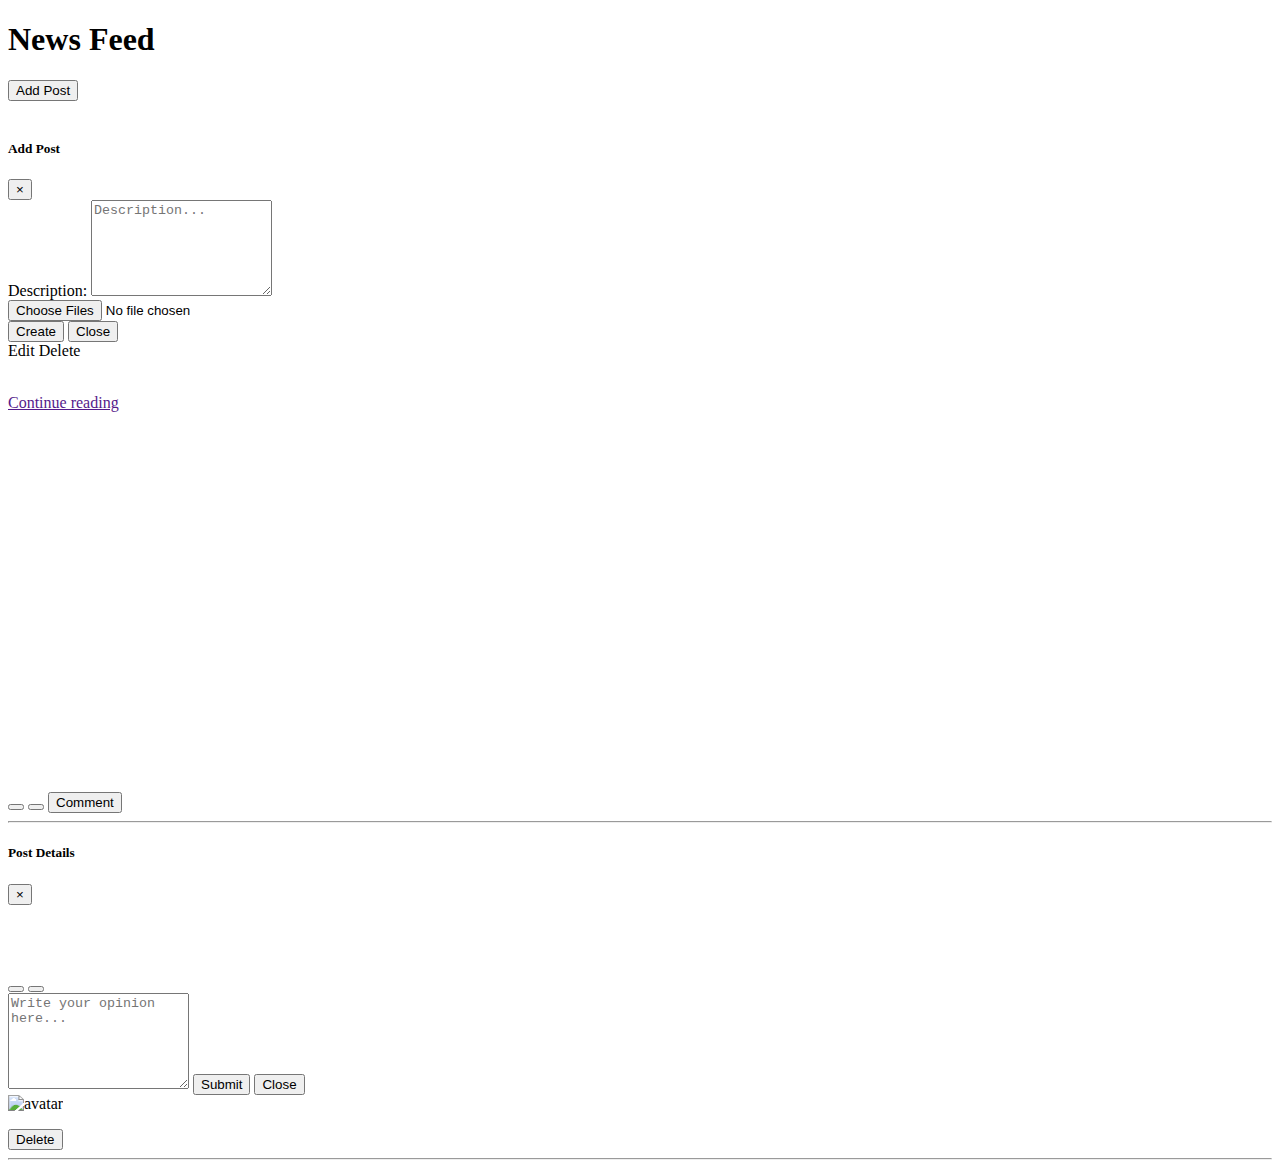
<file: src/main/resources/templates/home/index.html>
<!DOCTYPE html>
<html xmlns:th="http://www.thymeleaf.org" xmlns:sec="http://www.thymeleaf.org/extras/spring-security">
<th:block th:include="fragments/head"></th:block>

<body>
<th:block th:include="fragments/header"></th:block>
<header class="page-heading">
    <div class="container">
        <h1>News Feed</h1>
    </div>

    <style>
        .jssora053 {
            display: block;
            position: absolute;
            cursor: pointer;
        }

        .jssora053 .a {
            fill: none;
            stroke: #fff;
            stroke-width: 640;
            stroke-miterlimit: 10;
        }

        .jssora053:hover {
            opacity: .8;
        }

        .jssora053.jssora053dn {
            opacity: .5;
        }

        .jssora053.jssora053ds {
            opacity: .3;
            pointer-events: none;
        }
    </style>
</header>
<div class="jumbotron">
    <button type="button" class="btn btn-primary" data-toggle="modal" data-target="#addPost">
        Add Post
    </button>
    <br/>
    <br/>
    <div class="modal fade" id="addPost" tabindex="-1" role="dialog" aria-labelledby="exampleModalLabel"
         aria-hidden="true">
        <div class="modal-dialog" role="document">
            <div class="modal-content">
                <div class="modal-header">
                    <h5 class="modal-title" id="exampleModalLabel">Add Post</h5>
                    <button type="button" class="close" data-dismiss="modal" aria-label="Close">
                        <span aria-hidden="true">&times;</span>
                    </button>
                </div>
                <div class="modal-body">
                    <form th:action="@{/posts/create}" method="post" enctype="multipart/form-data" id="my-drop-zone"
                          class="dropzone">
                        <div class="form-group">
                            <label for="description">Description: </label>
                            <textarea class="form-control" rows="6" id="description" placeholder="Description..."
                                      name="description" required></textarea>
                        </div>
                        <div class="fallback" id="dropzone">
                            <input name="file[]" type="file" multiple="multiple"/>
                        </div>
                        <input type="submit" value="Create" class="btn btn-primary float-right"/>
                        <button type="button" class="btn btn-secondary" data-dismiss="modal">Close</button>
                    </form>
                </div>
            </div>
        </div>
    </div>

    <th:block th:each="post : ${posts}">
        <a th:href="@{/posts/edit/{id}(id=${post.id})}" th:if="${currentUser.isAuthor(post)}" class="btn btn-primary">Edit</a>
        <a th:href="@{/posts/delete/{id}(id=${post.id})}" th:if="${currentUser.isAuthor(post)}" class="btn btn-danger" onclick="confirm('Are you sure you want to delete this post?')">Delete</a>
        <br/>
        <img th:src="${post.getAuthor().getAvatar()}" width="10%" height="10%" alt="">
        <a th:href="@{/profile/{id}(id=${post.getAuthor().getId()})}"><strong
                th:text="${post.getAuthor().getFullName()}"></strong></a>
        <p th:text="${post.getSummary()}"></p>
        <a th:if="${post.getDescription().length() > 50}" href="" data-toggle="modal"
           th:attr="data-target='#postModal-' + ${post.id}" data-target="#loginModal">Continue reading</a>
        <th:block th:if="${post.getPhotos().size() > 0}">
            <div class="jssor_item" th:id="|post_${post.id}|"
                 style="position:relative;top:0px;left:0px;width:980px;height:380px;overflow:hidden;">
                <div data-u="slides"
                     style="cursor:default;position:relative;top:0px;left:0px;width:980px;height:380px;overflow:hidden;">
                    <th:block th:each="photo : ${post.photos}">
                        <div>
                            <img data-u="image" th:src="${photo.url}"/>
                            <div data-ts="flat" data-p="1360"
                                 style="position:absolute;top:0px;left:0px;width:980px;height:380px;overflow:hidden;">
                                <div data-u="caption" data-t="1"
                                     style="position:absolute;top:-50px;left:125px;width:500px;height:40px;font-family:Oswald,sans-serif;font-size:32px;font-weight:200;line-height:1.2;text-align:center;background-color:rgba(255,188,5,0.8);">
                                    Time lined layer animation
                                </div>
                            </div>
                        </div>
                    </th:block>
                </div>
                <th:block th:if="${post.photos.size() > 1}">
                    <div data-u="arrowleft" class="jssora053" style="width:55px;height:55px;top:0px;left:25px;"
                         data-autocenter="2" data-scale="0.75" data-scale-left="0.75">
                        <svg viewBox="0 0 16000 16000" style="position:absolute;top:0;left:0;width:100%;height:100%;">
                            <polyline class="a" points="11040,1920 4960,8000 11040,14080 "></polyline>
                        </svg>
                    </div>
                    <div data-u="arrowright" class="jssora053" style="width:55px;height:55px;top:0px;right:25px;"
                         data-autocenter="2" data-scale="0.75" data-scale-right="0.75">
                        <svg viewBox="0 0 16000 16000" style="position:absolute;top:0;left:0;width:100%;height:100%;">
                            <polyline class="a" points="4960,1920 11040,8000 4960,14080 "></polyline>
                        </svg>
                    </div>
                </th:block>
            </div>
        </th:block>

        <!--/*@thymesVar id="currentUser" type="com.headbook.domain.entities.User"*/-->
        <button th:unless="${currentUser.hasLikedPost(post)}" class="likeBtn" th:id="|like-${post.id}|"><i
                class="far fa-thumbs-up" style="font-size: 50px;"></i></button>
        <button th:if="${currentUser.hasLikedPost(post)}" class="likeBtn" th:id="|like-${post.id}|"><i
                class="fas fa-thumbs-up" style="font-size: 60px;"></i></button>
        <span th:id="|likesCount-${post.id}|" th:text="${post.getUsersLiked().size()}"></span>
        <a href="" data-toggle="modal" th:attr="data-target='#postModal-' + ${post.id}" data-target="#loginModal">
            <button class="btn btn-secondary"><i class="fas fa-comments"></i> Comment</button>
        </a>
        <hr/>

        <div class="modal fade postModal" th:id="|postModal-${post.id}|" tabindex="-1" role="dialog"
             aria-labelledby="registerModalLabel" aria-hidden="true">
            <div class="modal-dialog" role="document">
                <div class="modal-content">
                    <div class="modal-header">
                        <h5 class="modal-title" id="exampleModalLabel">Post Details</h5>
                        <button type="button" class="close" data-dismiss="modal" aria-label="Close">
                            <span aria-hidden="true">&times;</span>
                        </button>
                    </div>
                    <div class="modal-body">
                        <img th:src="${post.getAuthor().getAvatar()}" width="10%" height="10%" alt="">
                        <a th:href="@{/profile/{id}(id=${post.getAuthor().getId()})}"><strong
                                th:text="${post.getAuthor().getFullName()}"></strong></a>
                        <p th:text="${post.description}"></p>
                        <a style="color: white;" href="" data-toggle="modal"
                           th:attr="data-target='#postModal' + ${post.id}" data-target="#loginModal">Continue
                            reading</a>
                        <th:block th:if="${post.getPhotos().size() > 0}">
                            <div th:id="|post_${post.id}|">
                                <div>
                                    <th:block th:each="photo : ${post.photos}">
                                        <div>
                                            <img data-u="image" width="30%" height="30%" th:src="${photo.url}"/>
                                            <br/>
                                            <div data-ts="flat" data-p="1360"
                                                 style="position:absolute;top:0px;left:0px;width:980px;height:380px;overflow:hidden;">
                                                <div data-u="caption" data-t="1"
                                                     style="position:absolute;top:-50px;left:125px;width:500px;height:40px;font-family:Oswald,sans-serif;font-size:32px;font-weight:200;line-height:1.2;text-align:center;background-color:rgba(255,188,5,0.8);">
                                                    Time lined layer animation
                                                </div>
                                            </div>
                                        </div>
                                    </th:block>
                                </div>
                                <!--<th:block th:if="${post.photos.size() > 1}">
                                    <div data-u="arrowleft" class="jssora053" style="width:55px;height:55px;top:0px;left:25px;" data-autocenter="2" data-scale="0.75" data-scale-left="0.75">
                                        <svg viewBox="0 0 16000 16000" style="position:absolute;top:0;left:0;width:100%;height:100%;">
                                            <polyline class="a" points="11040,1920 4960,8000 11040,14080 "></polyline>
                                        </svg>
                                    </div>
                                    <div data-u="arrowright" class="jssora053" style="width:55px;height:55px;top:0px;right:25px;" data-autocenter="2" data-scale="0.75" data-scale-right="0.75">
                                        <svg viewBox="0 0 16000 16000" style="position:absolute;top:0;left:0;width:100%;height:100%;">
                                            <polyline class="a" points="4960,1920 11040,8000 4960,14080 "></polyline>
                                        </svg>
                                    </div>
                                </th:block>-->
                            </div>
                        </th:block>

                        <!--/*@thymesVar id="currentUser" type="com.headbook.domain.entities.User"*/-->
                        <button th:unless="${currentUser.hasLikedPost(post)}" class="likeBtn"
                                th:id="|likeModal-${post.id}|"><i class="far fa-thumbs-up" style="font-size: 50px;"></i>
                        </button>
                        <button th:if="${currentUser.hasLikedPost(post)}" class="likeBtn"
                                th:id="|likeModal-${post.id}|"><i class="fas fa-thumbs-up" style="font-size: 60px;"></i>
                        </button>
                        <span th:id="|likesCountModal-${post.id}|" th:text="${post.getUsersLiked().size()}"></span>
                        <form th:id="|commentForm-${post.id}|" method="post"
                              th:action="@{/comments/create/{postId}(postId=${post.id})}">
                            <textarea class="form-control commentTextArea" rows="6" th:id="|commentTextArea-${post.id}|"
                                      placeholder="Write your opinion here..."
                                      name="content" required></textarea>
                            <button th:id="|commentSubmit-${post.id}|" type="submit" class="btn btn-primary float-right commentSubmit"><i class="fa fa-save"></i> Submit</button>
                            <button type="button" class="btn btn-secondary" data-dismiss="modal">Close</button>
                        </form>
                        <div th:id="|comments-${post.id}|">
                            <th:block th:each="comment : ${post.getComments()}">
                                <div th:id="|comment-${comment.id}|">
                                    <img th:src="${comment.getAuthor().getAvatar()}" width="20%" height="20%"
                                         class="img-thumbnail img-fluid" alt="avatar">
                                    <a th:href="@{/profile/{id}(id=${comment.getAuthor().getId())}}">
                                        <strong th:text="${comment.getAuthor().getFullName()}"></strong>
                                    </a>
                                    <p th:text="${comment.content}"></p>
                                    <p th:text="${comment.addedOn}"></p>
                                    <button class="btn btn-danger" th:if="${currentUser.hasWrittenComment(comment) || currentUser.isAdmin()}" th:id="|commentDeleteBtn-${comment.id}|">Delete</button>
                                    <hr/>
                                </div>
                            </th:block>
                        </div>
                    </div>
                </div>
            </div>
        </div>
    </th:block>
</div>

<th:block th:include="fragments/footer"></th:block>

<script>
    jQuery(document).ready(function ($) {

        $('.postModal').on('shown.bs.modal', function () {
            var id = $(this).attr('id').split('-')[1];
            $('#commentTextArea-' + id).focus();
        });

        $('.commentSubmit').on('click', function (e) {
            e.preventDefault();
            var _self = $(this);
            var postId = _self.attr('id').split('-')[1];
            var theForm = $('#commentForm-' + postId);
            _self.attr('disabled', 'disabled').html('please wait...');
            $.ajax({
                url: theForm.attr('action'),
                type: 'POST',
                dataType: 'json',
                data: theForm.serialize(),
                success: function (res) {
                    toastr.success('Comment is posted!', 'Success');
                    $('.commentTextArea').val('');
                    $('#comments-' + postId).prepend('<div id="comment-' + res.commentId +'"><img src="' + res.avatar + '" width="20%" height="20%" class="img-thumbnail img-fluid" alt="avatar">' +
                        '<a href="/profile/' + res.userId + '">' +
                        '<strong>' + res.fullname + '</strong>' +
                        '</a>' +
                        '<p>' + res.comment + '</p>' +
                        '<p>' + res.addedOn + '</p>' +
                        '<button class="btn btn-danger" id="commentDeleteBtn-' + res.commentId + '">Delete</button>' +
                        '<hr/>');

                },
                error: function (err) {
                    console.log('error: ', err);
                },
                complete: function () {
                    _self.removeAttr('disabled').html('<i class="fa fa-save"></i> Submit');
                }
            });
        });


        $('div[id^=comments]').on('click', '[id^="commentDeleteBtn-"]', function (e) {
            e.preventDefault();
            var _self = $(e.target);
            var commentId = _self.attr('id').split('-')[1];
            if (confirm('Are you sure you want to delete this comment?')) {
                $.ajax({
                    url: '/comments/delete/' + commentId,
                    type: 'GET',
                    dataType: 'json',
                    success: function (res) {
                        $('#comment-' + commentId).hide();
                    },
                    error: function (err) {
                        console.log('error: ', err);
                    }
                });

            }
        });



        $('.likeBtn').on('click', function (e) {
            e.preventDefault();
            var _self = $(this);
            var postId = _self.attr('id').split('-')[1];
            $.ajax({
                url: '/posts/like?postId=' + postId,
                type: 'GET',
                success: function (res) {
                    if (res.hasLiked === '0') {
                        _self.html('<i class="fas fa-thumbs-up" style="font-size: 60px;"></i>');
                    } else {
                        _self.html('<i class="far fa-thumbs-up" style="font-size: 50px;"></i>');
                    }
                    $('#likesCount-' + postId).html(res.likesCount);
                    $('#likesCountModal-' + postId).html(res.likesCount);
                },
                error: function (err) {
                    console.log(err);
                }
            })
        })
    })
</script>

<script>
    jQuery(document).ready(function ($) {
        var options = {
            $ArrowNavigatorOptions: {
                $Class: $JssorArrowNavigator$
            }
        };


        //Scale slider while window load/resize/orientationchange.
        $(window).bind("load", initSliders);
        $(window).bind("resize", initSliders);
        $(window).bind("orientationchange", initSliders);


        function initSliders(e) {

            console.log(e.type);

            $('.jssor_item').each(function () {
                try {
                    console.log($(this).find('img').length);
                    var _self = $(this);
                    if (_self.find('img').length > 1) {
                        var elemId = _self.attr('id');
                        var jssorSlider = new $JssorSlider$(elemId, options);
                        ScaleSlider(elemId, jssorSlider);
                    }
                } catch (e) {
                    console.error(e);
                }
            })
        }

        //responsive code begin
        //remove responsive code if you don't want the slider scales
        //while window resizing
        function ScaleSlider(id, jssorSlider) {
            try {
                var _parent = $('#' + id).parent()
                var parentWidth = _parent.width();
                if (parentWidth) {
                    jssorSlider.$ScaleWidth(parentWidth);
                } else {
                    window.setTimeout(ScaleSlider, 30);
                }
            } catch (e) {
                console.error(e);
            }

        }

        //Scale slider after document ready
        // ScaleSlider();

        //Scale slider while window load/resize/orientationchange.
        $(window).bind("load", ScaleSlider);
        $(window).bind("resize", ScaleSlider);
        $(window).bind("orientationchange", ScaleSlider);
        //responsive code end
    });
</script>

<script>
    Dropzone.autoDiscover = false;
    jQuery(document).ready(function () {
        var myDropzone = new Dropzone("#my-drop-zone", {
            url: '/posts/create',
            paramName: 'file',
            maxFilesize: 1, // MB
            autoProcessQueue: false,
            addRemoveLinks: true,
            parallelUploads: 10,
            uploadMultiple: true,
            acceptedFiles: 'image/jpg, image/jpeg, image/png',
            dictDefaultMessage: "Drag your photos"
        });
        myDropzone.on('success', myDropzone.processQueue.bind(myDropzone));
        $('#my-drop-zone').on('submit', function (e) {
            if (myDropzone.getQueuedFiles().length > 0) {
                e.preventDefault();
                myDropzone.processQueue();
            }
            e.preventDefault();
            $.ajax({
                url: '/posts/create2',
                type: 'POST',
                data: $('#my-drop-zone').serialize(),
                success: function (res) {

                },
                error: function (err) {
                    console.log(err);
                }
            });
            toastr.success('Your post is created!', 'Success');
            window.setTimeout(function () {
                window.location = '/';
            }, 1000);
        });
    });

</script>
</body>
</html>
</file>
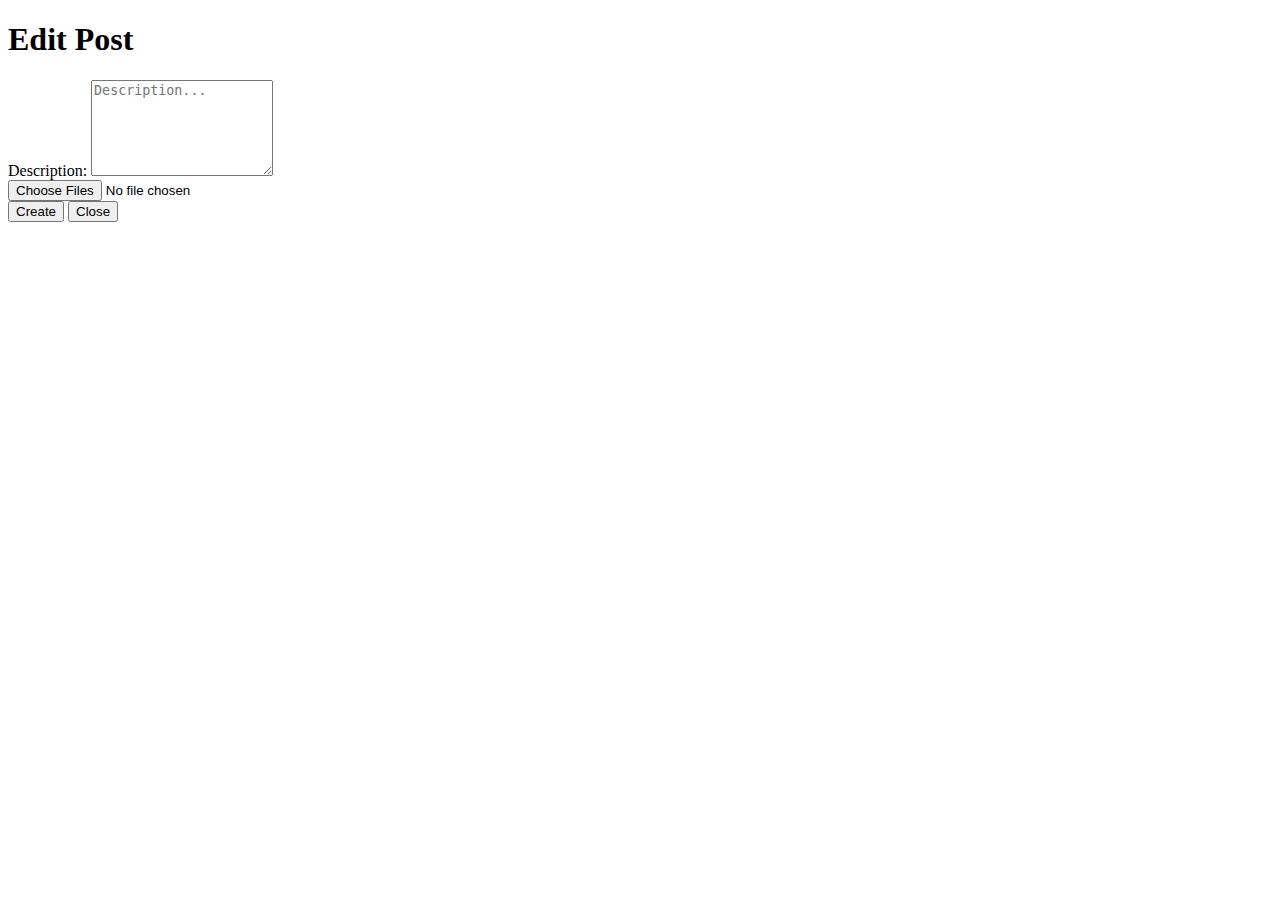
<file: src/main/resources/templates/post/edit.html>
<!DOCTYPE html>
<html xmlns:th="http://www.thymeleaf.org" xmlns:sec="http://www.thymeleaf.org/extras/spring-security">
<th:block th:include="fragments/head"></th:block>

<body>
<th:block th:include="fragments/header"></th:block>
<header class="page-heading">
    <div class="container">
        <h1>Edit Post</h1>
    </div>
</header>

<div class="jumbotron">
    <form th:action="@{/posts/edit/{id}(id=${post.id})}" method="post" enctype="multipart/form-data" id="my-drop-zone"
          class="dropzone">
        <div class="form-group">
            <label for="description">Description: </label>
            <textarea class="form-control" rows="6" id="description" placeholder="Description..."
                      name="description" required th:text="${post.description}"></textarea>
        </div>
        <div class="fallback" id="dropzone">
            <input name="file[]" type="file" multiple="multiple"/>
        </div>
        <input type="submit" value="Create" class="btn btn-primary float-right"/>
        <button type="button" class="btn btn-secondary" data-dismiss="modal">Close</button>
    </form>
</div>

<th:block th:include="fragments/footer"></th:block>
</body>
<script>
    Dropzone.autoDiscover = false;
    jQuery(document).ready(function () {
        var myDropzone = new Dropzone("#my-drop-zone", {
            url: $('#my-drop-zone').attr('action'),
            paramName: 'file',
            maxFilesize: 5, // MB
            autoProcessQueue: false,
            addRemoveLinks: true,
            parallelUploads: 10,
            uploadMultiple: true,
            acceptedFiles: 'image/jpg, image/jpeg, image/png',
            dictDefaultMessage: "Drag your new photos"
        });
        myDropzone.on('success', myDropzone.processQueue.bind(myDropzone));
        $('#my-drop-zone').on('submit', function (e) {
            if (myDropzone.getQueuedFiles().length > 0) {
                e.preventDefault();
                myDropzone.processQueue();
            }

            toastr.success('Your post is created!', 'Success');
            window.setTimeout(function () {
                window.location = '/';
            }, 1000);
        });
    });
</script>
</html>
</file>
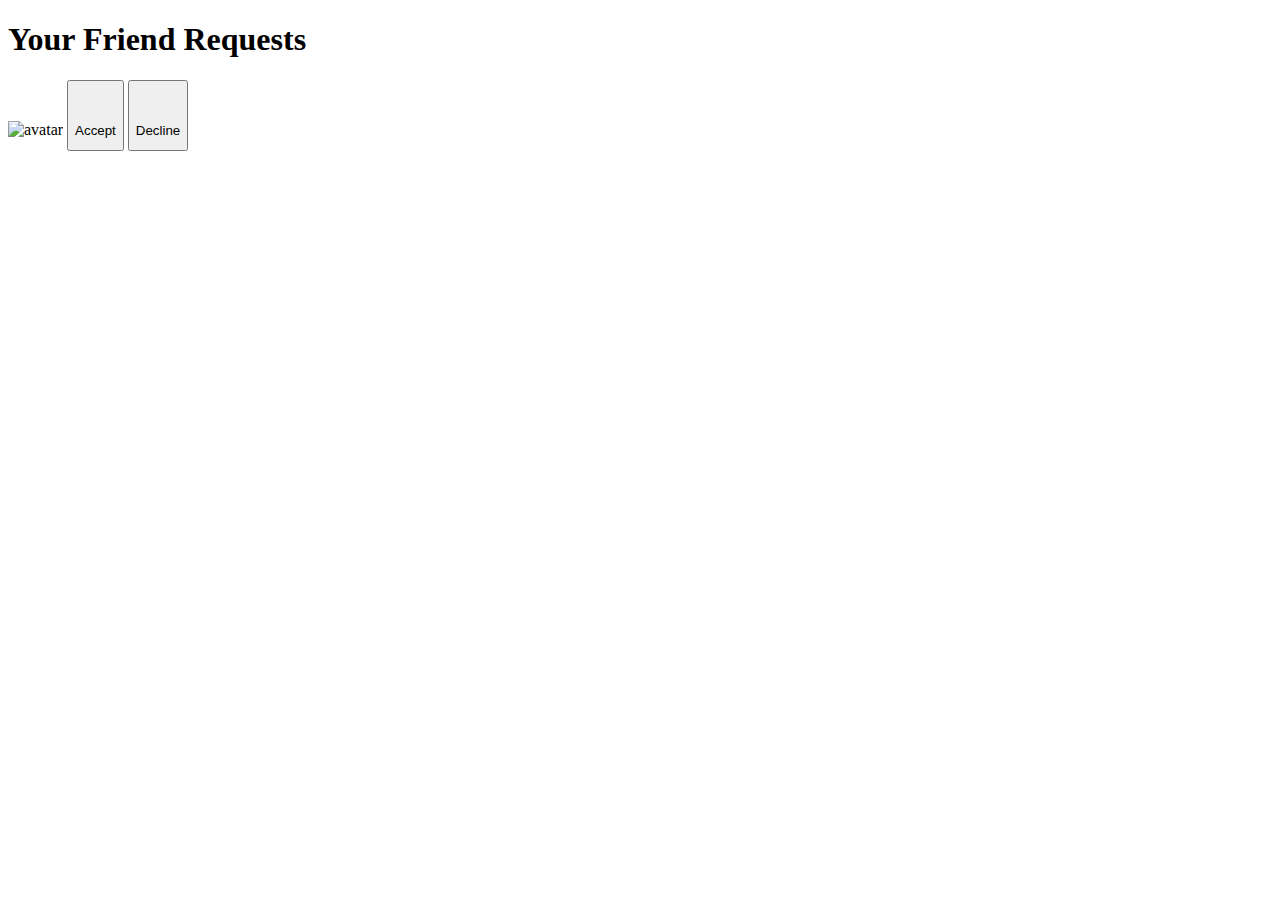
<file: src/main/resources/templates/user/friendRequests.html>
<!DOCTYPE html>
<html xmlns:th="http://www.thymeleaf.org" xmlns:sec="http://www.thymeleaf.org/extras/spring-security">
<th:block th:include="fragments/head"></th:block>

<body>
<th:block th:include="fragments/header"></th:block>
<header class="page-heading">
    <div class="container">
        <h1>Your Friend Requests</h1>
    </div>
</header>
<div class="jumbotron">
    <!--/*@thymesVar id="friendRequests" type="com.headbook.domain.entities.User[]"*/-->
    <th:block th:each="friendRequest : ${friendRequests}">
        <div th:id="|request-${friendRequest.getId()}|">
            <img th:src="${friendRequest.getAvatar()}" class="img-thumbnail img-fluid" alt="avatar">
            <a th:href="@{/profile/{id}(id=${friendRequest.getId()})}">
                <strong th:text="${friendRequest.getUsername()}"></strong>
            </a>
            <button th:id="|accept-${friendRequest.id}|" class="acceptBtn btn btn-info"><i class="fa fa-handshake" style="font-size: 15mm"></i> Accept</button>
            <button th:id="|decline-${friendRequest.id}|" class="declineBtn btn btn-danger"><i class="fa fa-ban" style="font-size: 15mm"></i> Decline</button>
            <strong style="color: green" th:id="|appender-${friendRequest.id}|"></strong>
            <span></span>
        </div>
    </th:block>
</div>

<th:block th:include="fragments/footer"></th:block>

</body>
</html>

<script>
    $('.declineBtn').on('click', function (e) {
        e.preventDefault();
        // var id = $(this).attr('id').substr($(this).attr('id').indexOf('-') + 1, $(this).attr('id').length);
        var id = $(this).attr('id').split('-')[1];
        //$('div#request-' + id).fadeOut();
        $.ajax({
            url: '/decline?userId=' + id,
            type: 'GET',
            success: function (res) {
                $('#decline-' + id).remove();
                $('#accept-' + id).remove();
                $('#appender-' + id).css('color', 'red');
                $('#appender-' + id).html('Request declined.');
            },
            error: function (err) {
                console.log(err);
            }
        })
    });

    $('.acceptBtn').on('click', function (e) {
        e.preventDefault();
        var id = $(this).attr('id').substr($(this).attr('id').indexOf('-') + 1, $(this).attr('id').length);
        //$('div#request-' + id).fadeOut();
        $.ajax({
            url: '/accept?userId=' + id,
            type: 'GET',
            success: function (res) {
                $('#decline-' + id).remove();
                $('#accept-' + id).remove();
                $('#appender-' + id).css('color', 'green');
                $('#appender-' + id).html('You are now friends!');
            },
            error: function (err) {
                console.log(err);
            }
        })
    });
</script>
</file>
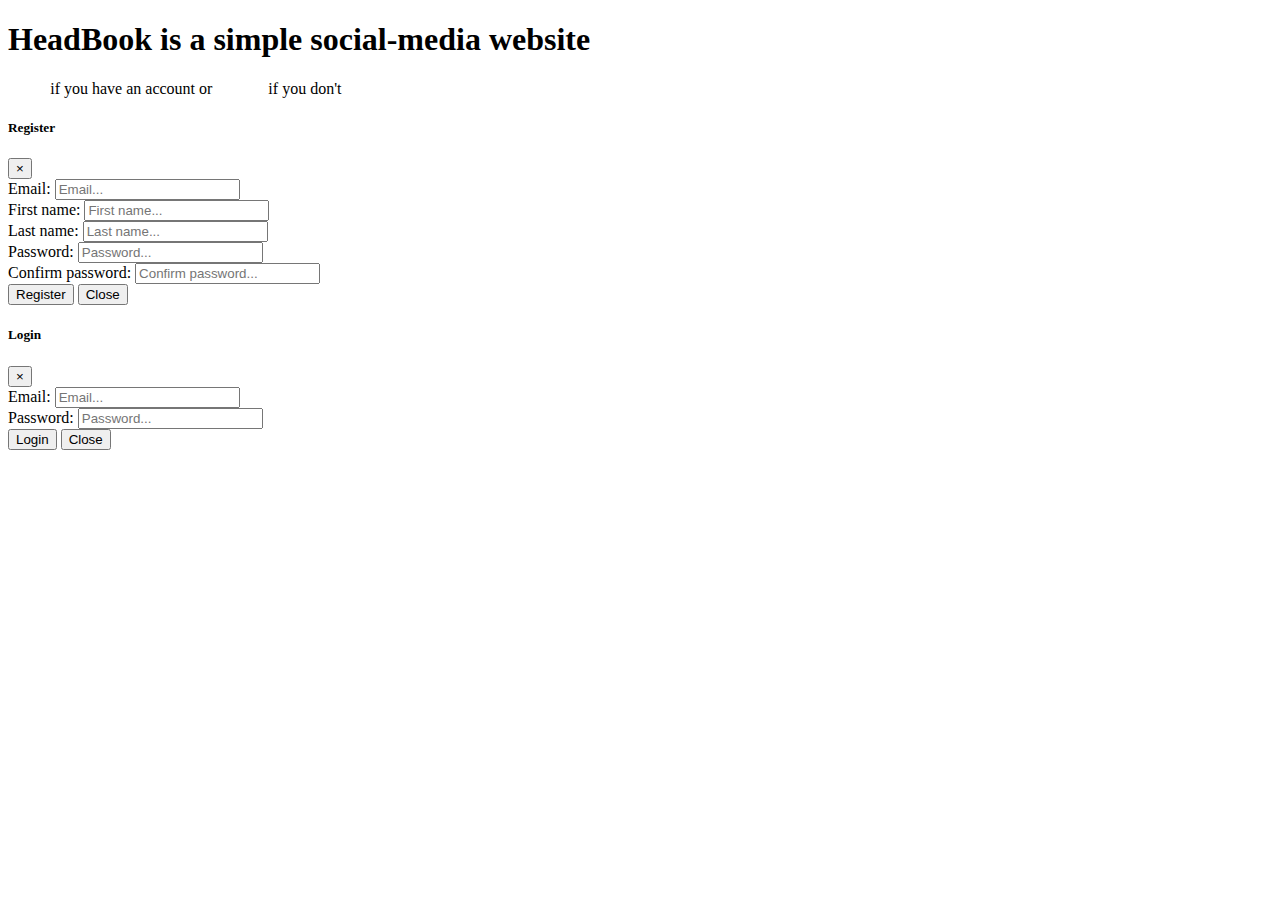
<file: src/main/resources/templates/user/login.html>
<!DOCTYPE html>
<html xmlns:th="http://www.thymeleaf.org" xmlns:sec="http://www.thymeleaf.org/extras/spring-security">
<th:block th:include="fragments/head"></th:block>

<body>
<th:block th:include="fragments/header"></th:block>
<header class="page-heading">
    <div class="container">
        <h1>HeadBook is a simple social-media website</h1>
        <p><a style="color: white;" href="" data-toggle="modal" data-target="#loginModal">Login</a> if you have an account or <a style="color: white;" href="" data-toggle="modal" data-target="#registerModal">register</a> if you don't</p>
    </div>
</header>

<div class="modal fade" id="registerModal" tabindex="-1" role="dialog" aria-labelledby="registerModalLabel" aria-hidden="true">
    <div class="modal-dialog" role="document">
        <div class="modal-content">
            <div class="modal-header">
                <h5 class="modal-title" id="exampleModalLabel">Register</h5>
                <button type="button" class="close" data-dismiss="modal" aria-label="Close">
                    <span aria-hidden="true">&times;</span>
                </button>
            </div>
            <div class="modal-body">
                <form th:action="@{/register}" id="registerForm" method="post">
                    <div class="form-group">
                        <label class="custom-control-label" for="email">Email: </label>
                        <input type="email" id="email" name="email" class="form-control" placeholder="Email..."/>
                    </div>
                    <div class="form-group">
                        <label class="custom-control-label" for="firstName">First name: </label>
                        <input type="text" id="firstName" name="firstName" class="form-control" placeholder="First name..."/>
                    </div>
                    <div class="form-group">
                        <label class="custom-control-label" for="lastName">Last name: </label>
                        <input type="text" id="lastName" name="lastName" class="form-control" placeholder="Last name..."/>
                    </div>
                    <div class="form-group">
                        <label class="custom-control-label" for="password">Password: </label>
                        <input type="password" id="password" name="password" class="form-control" placeholder="Password..."/>
                    </div>
                    <div class="form-group">
                        <label class="custom-control-label" for="confirmPassword">Confirm password: </label>
                        <input type="password" id="confirmPassword" name="confirmPassword" class="form-control" placeholder="Confirm password..."/>
                    </div>
                    <input type="submit" value="Register" class="btn btn-primary float-right" />
                    <button type="button" class="btn btn-secondary" data-dismiss="modal">Close</button>
                </form>
            </div>
        </div>
    </div>
</div>

<div class="modal fade" id="loginModal" tabindex="-1" role="dialog" aria-labelledby="loginModalLabel" aria-hidden="true">
    <div class="modal-dialog" role="document">
        <div class="modal-content">
            <div class="modal-header">
                <h5 class="modal-title" id="loginModalLabel">Login</h5>
                <button type="button" class="close" data-dismiss="modal" aria-label="Close">
                    <span aria-hidden="true">&times;</span>
                </button>
            </div>
            <div class="modal-body">
                <form th:action="@{/login}" id="loginForm" method="post">
                    <div class="form-group">
                        <label class="custom-control-label" for="emailLogin">Email: </label>
                        <input type="email" id="emailLogin" name="email" class="form-control" placeholder="Email..."/>
                    </div>
                    <div class="form-group">
                        <label class="custom-control-label" for="passwordLogin">Password: </label>
                        <input type="password" id="passwordLogin" name="password" class="form-control" placeholder="Password..."/>
                    </div>
                    <input type="submit" value="Login" class="btn btn-primary float-right" />
                    <button type="button" class="btn btn-secondary" data-dismiss="modal">Close</button>
                </form>
            </div>
        </div>
    </div>
</div>

<script>
    $(function(){
        $('#registerForm').on('submit', function(e){
            e.preventDefault();
            $.ajax({
                url: '/register',
                type: 'POST',
                data: $('#registerForm').serialize(),
                success: function(data){
                    if (data.error === '') {
                        toastr.success('Successfully registered', "Success");
                        window.setTimeout(function () {
                            window.location = '/';
                        }, 2000);
                    } else {
                        toastr.error(data.error, 'Error');
                    }
                },
                error: function (err) {
                    console.log(err);
                }
            });
        });
    });
</script>

<th:block th:include="fragments/footer"></th:block>
</body>
</html>
</file>
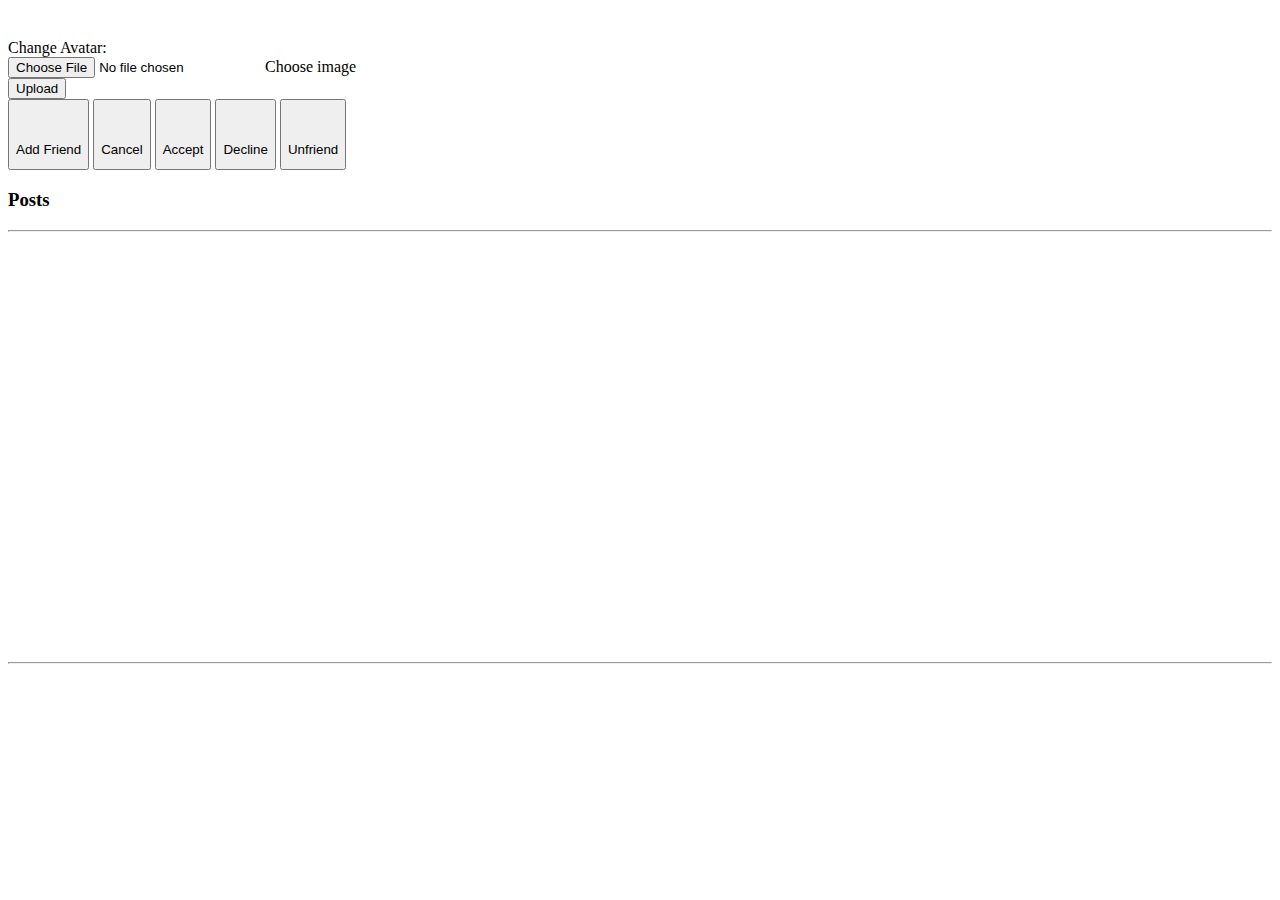
<file: src/main/resources/templates/user/profile.html>
<!DOCTYPE html>
<html xmlns:th="http://www.thymeleaf.org" xmlns:sec="http://www.thymeleaf.org/extras/spring-security">
<th:block th:include="fragments/head"></th:block>

<body>
<th:block th:include="fragments/header"></th:block>
<header class="page-heading">
    <div class="container">
        <h1 th:text="|${user.getFullName()}'s profile|"></h1>
    </div>
</header>

<style>
    .jssora053 {display:block;position:absolute;cursor:pointer;}
    .jssora053 .a {fill:none;stroke:#fff;stroke-width:640;stroke-miterlimit:10;}
    .jssora053:hover {opacity:.8;}
    .jssora053.jssora053dn {opacity:.5;}
    .jssora053.jssora053ds {opacity:.3;pointer-events:none;}
</style>

<div class="jumbotron">
    <div class="row">
        <div class="col-md-6">
            <h3 th:text="${user.getFullName()}"></h3>
            <img th:src="${user.avatar}" width="30%" height="30%" class="img-thumbnail img-fluid" alt="">
            <form th:action="@{/avatarUpload}" method="post" enctype="multipart/form-data">
                Change Avatar:
                <div class="custom-file">
                    <input type="file" class="custom-file-input" name="avatar" id="avatar" accept="image/png, image/jpeg, image/jpg" required>
                    <label class="custom-file-label" for="avatar">Choose image</label>
                </div>
                <div class="input-group-append">
                    <input type="submit" class="btn btn-primary" value="Upload">
                </div>
            </form>
            <!--/*@thymesVar id="currentUser" type="com.headbook.domain.entities.User"*/-->
            <th:block th:if="${user.getId() != currentUser.getId()}">
                <button id="addFriendBtn" class="btn btn-info" th:if="${relationship == null}"><i class="fa fa-handshake" style="font-size: 15mm"></i> Add Friend</button>
                <span id="appender"></span>
                <th:block th:if="${relationship != null}">
                    <button id="cancelBtn" class="btn btn-warning" th:if="${relationship.getStatus().toString().equals('PENDING') && relationship.actionUser.equals(currentUser.id)}"><i class="fa fa-ban" style="font-size: 15mm"></i> Cancel</button>
                    <button id="acceptBtn" class="btn btn-info" th:if="${relationship.getStatus().toString().equals('PENDING') && !relationship.actionUser.equals(currentUser.id)}"><i class="fa fa-handshake" style="font-size: 15mm"></i> Accept</button>
                    <button id="declineBtn" class="btn btn-danger" th:if="${relationship.getStatus().toString().equals('PENDING') && !relationship.actionUser.equals(currentUser.id)}"><i class="fa fa-ban" style="font-size: 15mm"></i> Decline</button>
                    <button id="unfriendBtn" class="btn btn-info" th:if="${relationship.getStatus().toString().equals('ACCEPTED')}"><i class="fa fa-ban" style="font-size: 15mm"></i> Unfriend</button>
                </th:block>
            </th:block>
        </div>
    </div>

    <h3 class="text-center">Posts</h3>
    <hr/>
    <th:block th:each="post : ${user.posts}">
        <img th:src="${post.getAuthor().getAvatar()}" width="10%" height="10%" alt="">
        <a th:href="@{/profile/{id}(id=${post.getAuthor().getId()})}"><strong th:text="${post.getAuthor().getFullName()}"></strong></a>
        <p th:text="${post.description}"></p>
        <th:block th:if="${post.getPhotos().size() > 0}">
            <div class="jssor_item" th:id="|post_${post.id}|" style="position:relative;top:0px;left:0px;width:980px;height:380px;overflow:hidden;">
                <div data-u="slides" style="cursor:default;position:relative;top:0px;left:0px;width:980px;height:380px;overflow:hidden;">
                    <th:block th:each="photo : ${post.photos}">
                        <div>
                            <img data-u="image" th:src="${photo.url}" />
                            <div data-ts="flat" data-p="1360" style="position:absolute;top:0px;left:0px;width:980px;height:380px;overflow:hidden;">
                                <div data-u="caption" data-t="1" style="position:absolute;top:-50px;left:125px;width:500px;height:40px;font-family:Oswald,sans-serif;font-size:32px;font-weight:200;line-height:1.2;text-align:center;background-color:rgba(255,188,5,0.8);">Time lined layer animation</div>
                            </div>
                        </div>
                    </th:block>
                </div>
                <th:block th:if="${post.photos.size() > 1}">
                    <div data-u="arrowleft" class="jssora053" style="width:55px;height:55px;top:0px;left:25px;" data-autocenter="2" data-scale="0.75" data-scale-left="0.75">
                        <svg viewBox="0 0 16000 16000" style="position:absolute;top:0;left:0;width:100%;height:100%;">
                            <polyline class="a" points="11040,1920 4960,8000 11040,14080 "></polyline>
                        </svg>
                    </div>
                    <div data-u="arrowright" class="jssora053" style="width:55px;height:55px;top:0px;right:25px;" data-autocenter="2" data-scale="0.75" data-scale-right="0.75">
                        <svg viewBox="0 0 16000 16000" style="position:absolute;top:0;left:0;width:100%;height:100%;">
                            <polyline class="a" points="4960,1920 11040,8000 4960,14080 "></polyline>
                        </svg>
                    </div>
                </th:block>
            </div>
        </th:block>
        <hr/>
    </th:block>
</div>

<th:block th:include="fragments/footer"></th:block>
</body>

<script>
    jQuery(document).ready(function ($) {
        var options = {
            $ArrowNavigatorOptions: {
                $Class: $JssorArrowNavigator$
            }
        };


        //Scale slider while window load/resize/orientationchange.
        $(window).bind("load", initSliders);
        $(window).bind("resize", initSliders);
        $(window).bind("orientationchange", initSliders);


        function initSliders(e) {

            console.log(e.type);

            $('.jssor_item').each(function () {
                try {
                    console.log($(this).find('img').length);
                    var _self = $(this);
                    if (_self.find('img').length > 1) {
                        var elemId = _self.attr('id');
                        var jssorSlider = new $JssorSlider$(elemId, options);
                        ScaleSlider(elemId, jssorSlider);
                    }
                } catch (e) {
                    console.error(e);
                }
            })
        }

        //responsive code begin
        //remove responsive code if you don't want the slider scales
        //while window resizing
        function ScaleSlider(id, jssorSlider) {
            try {
                var _parent = $('#' + id).parent()
                var parentWidth = _parent.width();
                if (parentWidth) {
                    jssorSlider.$ScaleWidth(parentWidth);
                } else {
                    window.setTimeout(ScaleSlider, 30);
                }
            } catch (e) {
                console.error(e);
            }

        }
        //Scale slider after document ready
        // ScaleSlider();

        //Scale slider while window load/resize/orientationchange.
        $(window).bind("load", ScaleSlider);
        $(window).bind("resize", ScaleSlider);
        $(window).bind("orientationchange", ScaleSlider);
        //responsive code end
    });
</script>

<script th:inline="javascript">
    var userId = /*[[${userId}]]*/ null;

    $('#addFriendBtn').on('click', function (e) {
        e.preventDefault();
        $.ajax({
            url: '/addFriend?userId=' + userId,
            type: 'GET',
            success: function (res) {
                $('#addFriendBtn').remove();
                $('#appender').append('<button id="cancelBtn" class="btn btn-warning"><i class="fa fa-ban" style="font-size: 15mm"></i> Cancel</button>')
            },
            error: function (err) {
                console.log(err);
            }
        })
    });
    $('#appender').on('click', '#addFriendBtn', function (e) {
        e.preventDefault();
        $.ajax({
            url: '/addFriend?userId=' + userId,
            type: 'GET',
            success: function (res) {
                $('#addFriendBtn').remove();
                $('#appender').append('<button id="cancelBtn" class="btn btn-warning"><i class="fa fa-ban" style="font-size: 15mm"></i> Cancel</button>')
            },
            error: function (err) {
                console.log(err);
            }
        })
    });
    $('#cancelBtn').on('click', function (e) {
        e.preventDefault();
        $.ajax({
            url: '/cancel?userId=' + userId,
            type: 'GET',
            success: function (res) {
                $('#cancelBtn').remove();
                $('#appender').append('<button id="addFriendBtn" class="btn btn-info"><i class="fa fa-handshake" style="font-size: 15mm"></i> Add Friend</button>')
            },
            error: function (err) {
                console.log(err);
            }
        })
    });
    $('#appender').on('click', '#cancelBtn', function(e){
        e.preventDefault();
        $.ajax({
            url: '/cancel?userId=' + userId,
            type: 'GET',
            success: function (res) {
                $('#cancelBtn').remove();
                $('#appender').append('<button id="addFriendBtn" class="btn btn-info"><i class="fa fa-handshake" style="font-size: 15mm"></i> Add Friend</button>')
            },
            error: function (err) {
                console.log(err);
            }
        })
    });
    $('#declineBtn').on('click', function (e) {
        e.preventDefault();
        $.ajax({
            url: '/decline?userId=' + userId,
            type: 'GET',
            success: function (res) {
                $('#declineBtn').remove();
                $('#acceptBtn').remove();
                $('#appender').append('<button id="addFriendBtn" class="btn btn-info"><i class="fa fa-handshake" style="font-size: 15mm"></i> Add Friend</button>')
            },
            error: function (err) {
                console.log(err);
            }
        })
    });
    $('#acceptBtn').on('click', function (e) {
        e.preventDefault();
        $.ajax({
            url: '/accept?userId=' + userId,
            type: 'GET',
            success: function (res) {
                $('#acceptBtn').remove();
                $('#declineBtn').remove();
                $('#appender').append('<button id="unfriendBtn" class="btn btn-info"><i class="fa fa-ban" style="font-size: 15mm"></i> Unfriend</button>')
            },
            error: function (err) {
                console.log(err);
            }
        })
    });
    $('#unfriendBtn').on('click', function (e) {
        e.preventDefault();
        $.ajax({
            url: '/unfriend?userId=' + userId,
            type: 'GET',
            success: function (res) {
                $('#unfriendBtn').remove();
                $('#appender').append('<button id="addFriendBtn" class="btn btn-info"><i class="fa fa-handshake" style="font-size: 15mm"></i> Add Friend</button>')
            },
            error: function (err) {
                console.log(err);
            }
        })
    });
    $('#appender').on('click', '#unfriendBtn', function(e) {
        e.preventDefault();
        $.ajax({
            url: '/unfriend?userId=' + userId,
            type: 'GET',
            success: function (res) {
                $('#unfriendBtn').remove();
                $('#appender').append('<button id="addFriendBtn" class="btn btn-info"><i class="fa fa-handshake" style="font-size: 15mm"></i> Add Friend</button>')
            },
            error: function (err) {
                console.log(err);
            }
        })
    });
</script>
</html>
</file>
